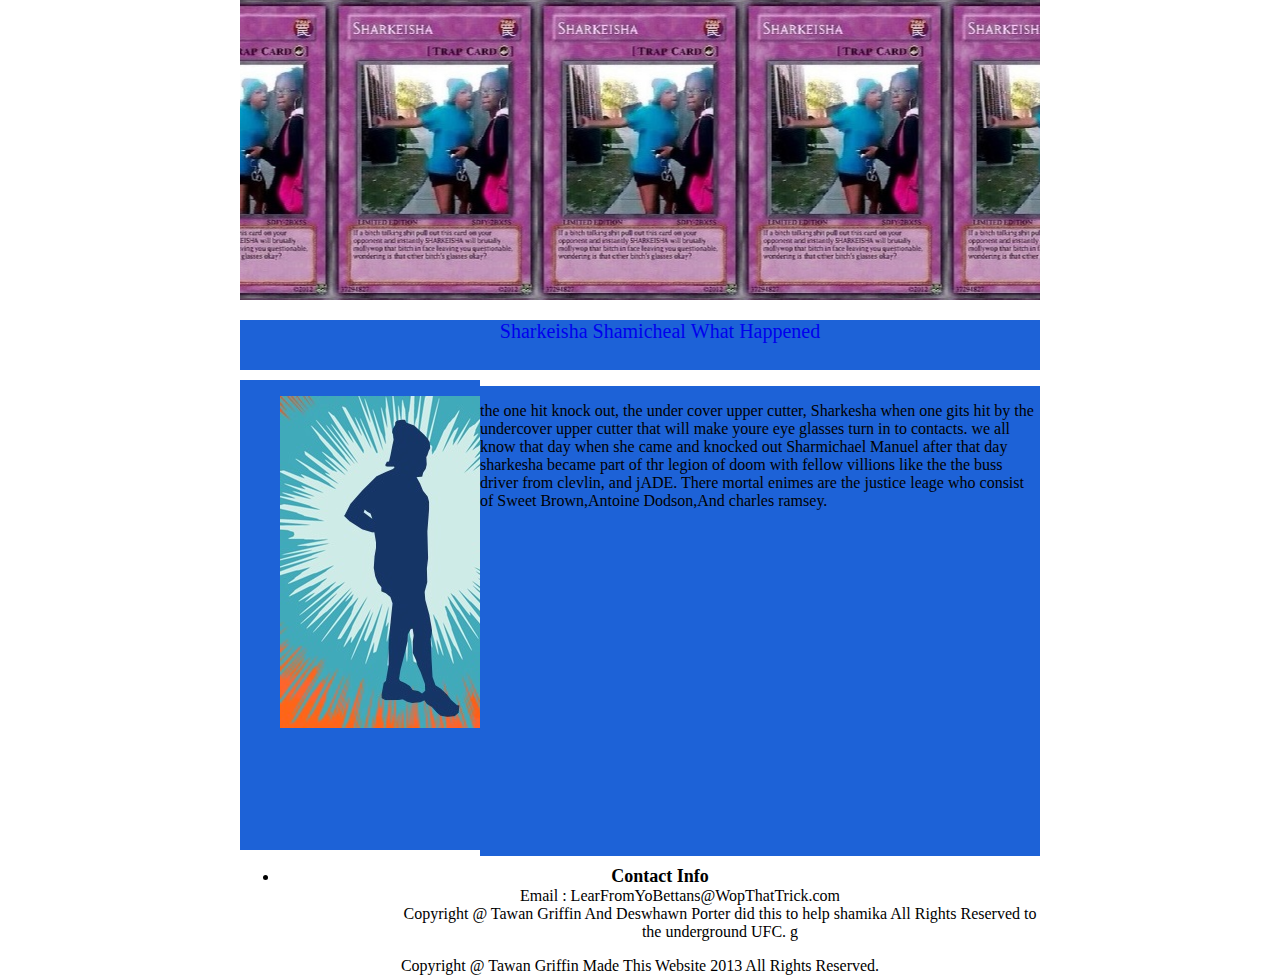
<file: about_me.html>
<!Doctype html>
<html>
	<head>
	    <title>Sharkeisha : The Tale Of Two Fists</title>
	    <link type="text/css" rel="stylesheet" href="css/stylesheet.css" />
	</head>
	<body>

	<div id="header"></div>

	<div id="navbar">
			<ul>
				<li style="text-align:left"><a href="index.html">Sharkeisha</a></li>
				<li style="text-align:center"><a href="contact.html">Shamicheal</a></li>
				<li style="text-align:right"><a href="about_me.html">What Happened</a></li>
			</ul>
		</div>
			    <div id="aside" class="float_left">
		    <ul> 
		    <img src="image/sharkeisha_by_smmq69-d6wrlii.jpg" height="332" width="215"/></li>
			</ul>
		    </div>
<div id="content">
		    <div class="article float_left">
		    	<p>the one hit knock out, the under cover upper cutter, Sharkesha when one gits hit by the undercover upper cutter that will make youre eye glasses turn in to contacts. we all know that day when she came and knocked out Sharmichael Manuel after that day sharkesha became part of thr legion of doom with fellow villions like the the buss driver from clevlin, and jADE. There mortal enimes are the justice leage who consist of Sweet Brown,Antoine Dodson,And charles ramsey.</p>
		    	
		    </div>

<div id="footer">
	<ul>
		    	<li style="font-size: 18px"><strong>Contact Info</strong></li>
		    	<ol>Email : LearFromYoBettans@WopThatTrick.com<ol>
<ol>Copyright @ Tawan Griffin And Deswhawn Porter did this to help shamika All Rights Reserved to the underground UFC.

g</ol>
		    </ul>
		    <p>Copyright @ Tawan Griffin Made This Website 2013 All Rights Reserved.</p>
</div>

		<script type="text/javascript"src="http://www.totallylayouts.com/tumblr/cursors/mouse-cursors/cursors.js?cat=mouse-cursors&theme=rock_on_hands&path=random"></script>
<script type="text/javascript" src="http://www.totallylayouts.com/inc/js/mover.js"></script>
<div id="moving_object1" style="position:absolute; left: -500px; -moz-transform: scaleX(-1); -o-transform: scaleX(-1); -webkit-transform: scaleX(-1); transform: scaleX(-1); filter: FlipH; -ms-filter: "FlipH";"><img src="image/sharkeisha_strikes_by_ollielamontagne-d6w7v2v.jpg"></div><div id="moving_object2" style=";transform:rotate(7deg); -ms-transform:rotate(7deg); -webkit-transform:rotate(7deg);position:absolute; left: -500px;"><img src="image/sharkeisha_strikes_by_ollielamontagne-d6w7v2v.jpg" height="135" width="135"></div><div id="moving_object3" style="transform:rotate(-12deg); -ms-transform:rotate(-12deg); -webkit-transform:rotate(-12deg);position:absolute; left: -500px;"><img src="image/sharkeisha_strikes_by_ollielamontagne-d6w7v2v.jpg" style="position:absolute; left: -500px; -moz-transform: scaleX(-1); -o-transform: scaleX(-1); -webkit-transform: scaleX(-1); transform: scaleX(-1); filter: FlipH; -ms-filter: "FlipH""><img src="image/sharkeisha_strikes_by_ollielamontagne-d6w7v2v.jpg"></div><div id="moving_object5" style="position:absolute; left: -500px;transform:rotate(4deg); -ms-transform:rotate(4deg); -webkit-transform:rotate(4deg);"><img src="image/sharkeisha_strikes_by_ollielamontagne-d6w7v2v.jpg"></div><div id="moving_object6" style="position:absolute; left: -500px; -moz-transform: scaleX(-1); -o-transform: scaleX(-1); -webkit-transform: scaleX(-1); transform: scaleX(-1); filter: FlipH; -ms-filter: "FlipH""><img src="image/sharkeisha_strikes_by_ollielamontagne-d6w7v2v.jpg"></div>

<script>
var cur_imageurl = "http://www.sherv.net/cm/emoticons/hand-gestures/fist-smash-smiley-emoticon.gif";
</script>
<script src="http://www.totallylayouts.com/inc/js/cursor-trail.js"></script>

	</body>
</html>
</file>
<file: css/stylesheet.css>
#header{
	height:300px;
	width:800px;
	background-image:url('../image/sharkeisha-meme.jpg');
	background-position: center;
	text-align: center;
	border-radius: 0px;
	background-color: #1d62d7;

}

#navbar{
	height:50px;
	width:800px;
	background-color: #1d62d7;
	text-align: center;
	border-radius: 0px;
	font-size: 20px;
	font-style: bold;
	list-style-type: 38px; 
}

#navbar ul li a{
	text-decoration: none;
}

#navbar ul li{
	display:inline;
}

#footer{
	height:100px;
	width:800px;
	background-color:#1d62d7;
	text-align: center;
	border-radius: 3px;
	font-family: Garamond;
	font-weight: inherit;
}

#aside{
	height:470px;
	width:240px;
	background-color:#1d62d7;
	text-align: center;
	border-radius: 0px;
	font-family: Verdana

}
.article{
	height:100%;
	width:70%;
	text-align: left;
	background-color:#1d62d7;
	border-radius: 0px;

}
.section{
	height:100%;
	width:50%;
	text-align: center;
	background-color:green;
	border-radius: 10px;	
}

#content{
	height:470px;
	width:800px;
	text-align: center;
}

.float_left {
	float: left;
}

.float_right {
	float: right;
}

.clear_both{
	clear:both;
}

div{
	margin-bottom:10px;
}

/*
un comment this to center stuff on the page
*/
html{
	display: table;
	margin:auto;
}

body{
	display: table-cell;
	vertical-align: middle;
	background-image :url(http://tribwpix.files.wordpress.com/2013/11/sharkeisha.jpg);
    background-position: top center;
}

table, td {
	border: 3px #000000 solid;
	position: center;
}

table {
	table-layout: fixed;
}

t
</file>
